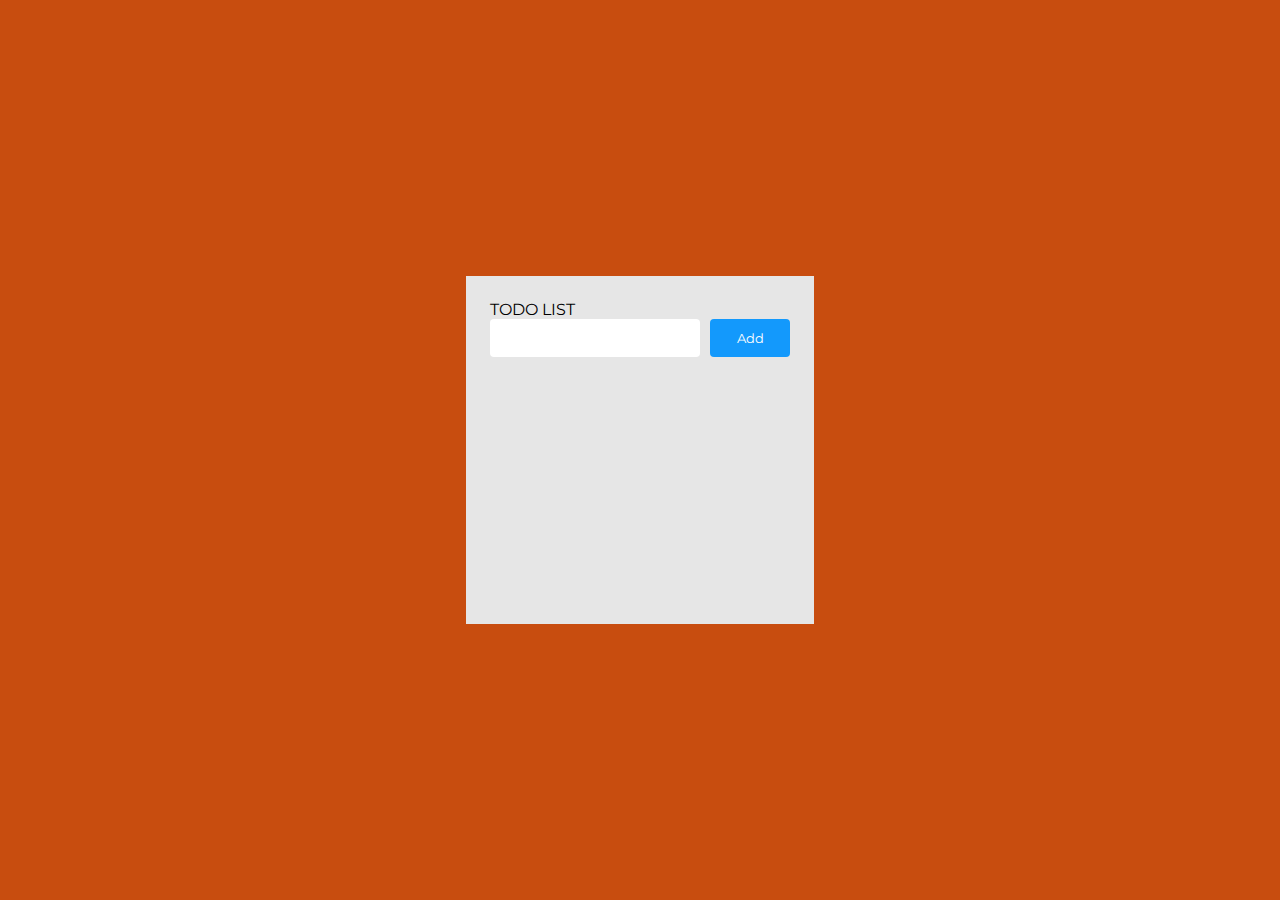
<file: index.html>
<!DOCTYPE html>
<!--my firsy website-->
<html lang="en">
<head>
    <title>JS todo </title>
    <link rel="preconnect" href="https://fonts.googleapis.com">
    <link rel="preconnect" href="https://fonts.gstatic.com" crossorigin>
    <link href="https://fonts.googleapis.com/css2?family=Montserrat:wght@100;400&display=swap" rel="stylesheet">
    <link rel="stylesheet" href="./styles.css">
</head>
<body>
<div class="wrapper">
    <div  class="container">
        <div>TODO LIST</div>
        <div class="todo">

            <input class="inputSpan" id="todo" typer="text">
            <button id="btn">Add</button>
        </div>
        <div id="todoList"></div>
    </div>

</div>
<script src="inspect.js"></script>
</body>
</html>
</file>
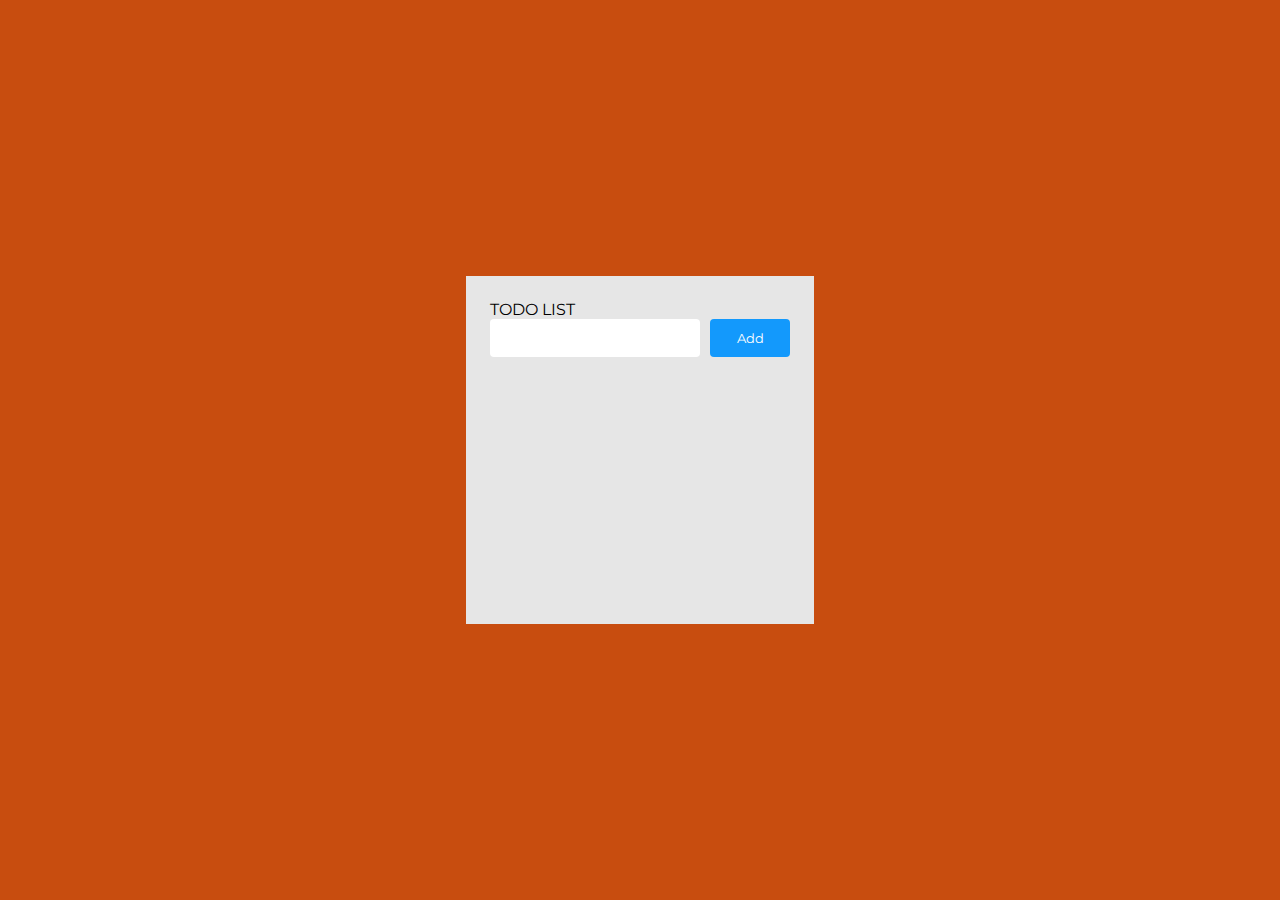
<file: todo2.html>
<!DOCTYPE html>
<!--my firsy website-->
<html lang="en">
<head>
    <title>JS level 0</title>
    <link rel="preconnect" href="https://fonts.googleapis.com">
    <link rel="preconnect" href="https://fonts.gstatic.com" crossorigin>
    <link href="https://fonts.googleapis.com/css2?family=Montserrat:wght@100;400&display=swap" rel="stylesheet">
    <link rel="stylesheet" href="./styles.css">
</head>
<body>
<div class="wrapper">
    <div  class="container">
        <div>TODO LIST</div>
        <div class="todo">

            <input class="inputSpan" id="todo" typer="text">
            <button id="btn">Add</button>
        </div>
        <div id="todoList"></div>
    </div>

</div>
<script src="inspect.js"></script>
</body>
</html>
</file>
<file: styles.css>
body {
    margin: 0;
    font-family: 'Montserrat', sans-serif;
}

.done {
    text-decoration: line-through;
}

.todo {
    display: flex;
    width: 100%;
    justify-content: space-between;
}

.wrapper {
    display: flex;
    align-items: center;
    justify-content: center;
    background-color: rgb(200, 77, 15);
    height: 100vh;
}

.inputSpan {
    width: 200px;
    height: 36px;
    border: none;
    border-radius: 4px;
    padding-left: 8px;
    font-size: 16px;
}

.listItem {
    display: flex;
    align-items: center;
    padding: 4px 2px;
    margin: 10px 0;
    border-radius: 4px;
    background-color: #ffffff;
}

#btn {
    border: none;
    width: 80px;
    border-radius: 4px;
    color: white;
    background-color: #1399fc;
    font-family: 'Montserrat', sans-serif;
}

.container {
    background-color: #e6e6e6;
    width: 300px;
    height: 300px;
    margin: 100px;
    padding: 24px;
   
}

.pa-8 {
    padding: 8px;
}

.deleteIcon {
    height: 20px;
    padding-right: 8px;
}

.todoSpan {
    width: 100%;
}
</file>
